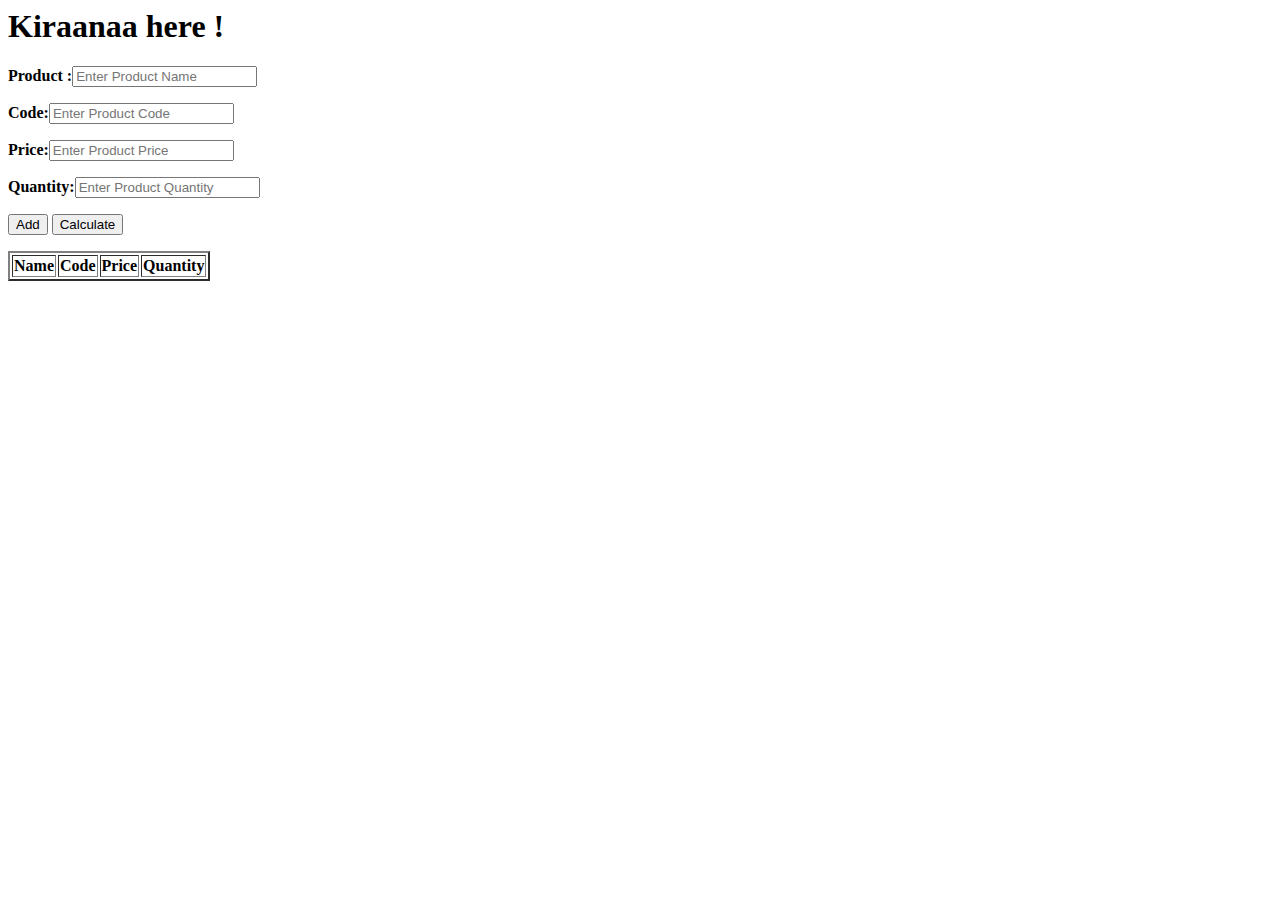
<file: SkillLabAssignment/8&9/index.html>
<head>
  <meta charset="UTF-8">
  <meta name="viewport" content="width=device-width,initial-scale=1.0">
  <title>Purchase Details</title>
  <link rel="stylesheet" href="C:\Users\kaust\OneDrive\Desktop\SkillLabAssignment\8&9\styles.css">
</head>

<body>
  <h1>Kiraanaa here !</h1>
  <div class="container">
    <div id="data">
      <p><strong>Product :</strong><input type="text" id="name" placeholder="Enter Product Name"></p>
      <p><strong> Code:</strong><input type="number" id="code" placeholder="Enter Product Code"></p>
      <p><strong>Price:</strong><input type="number" id="price" placeholder="Enter Product Price"></p>
      <p><strong> Quantity:</strong><input type="number" id="quantity" placeholder="Enter Product Quantity"></p>
      <button id="add">Add</button>
      <button id="calculate">Calculate</button>
    </div>
    <p>
    <table border="2" id="mytab">
      <tr class="table-content">
        <th> Name </th>
        <th> Code </th>
        <th> Price </th>
        <th> Quantity </th>
      </tr>
    </table>
    </p>
    <p id="info"></p>
  </div>
  <script src="C:\Users\kaust\OneDrive\Desktop\SkillLabAssignment\8&9\table.js"></script>
</body>
</file>
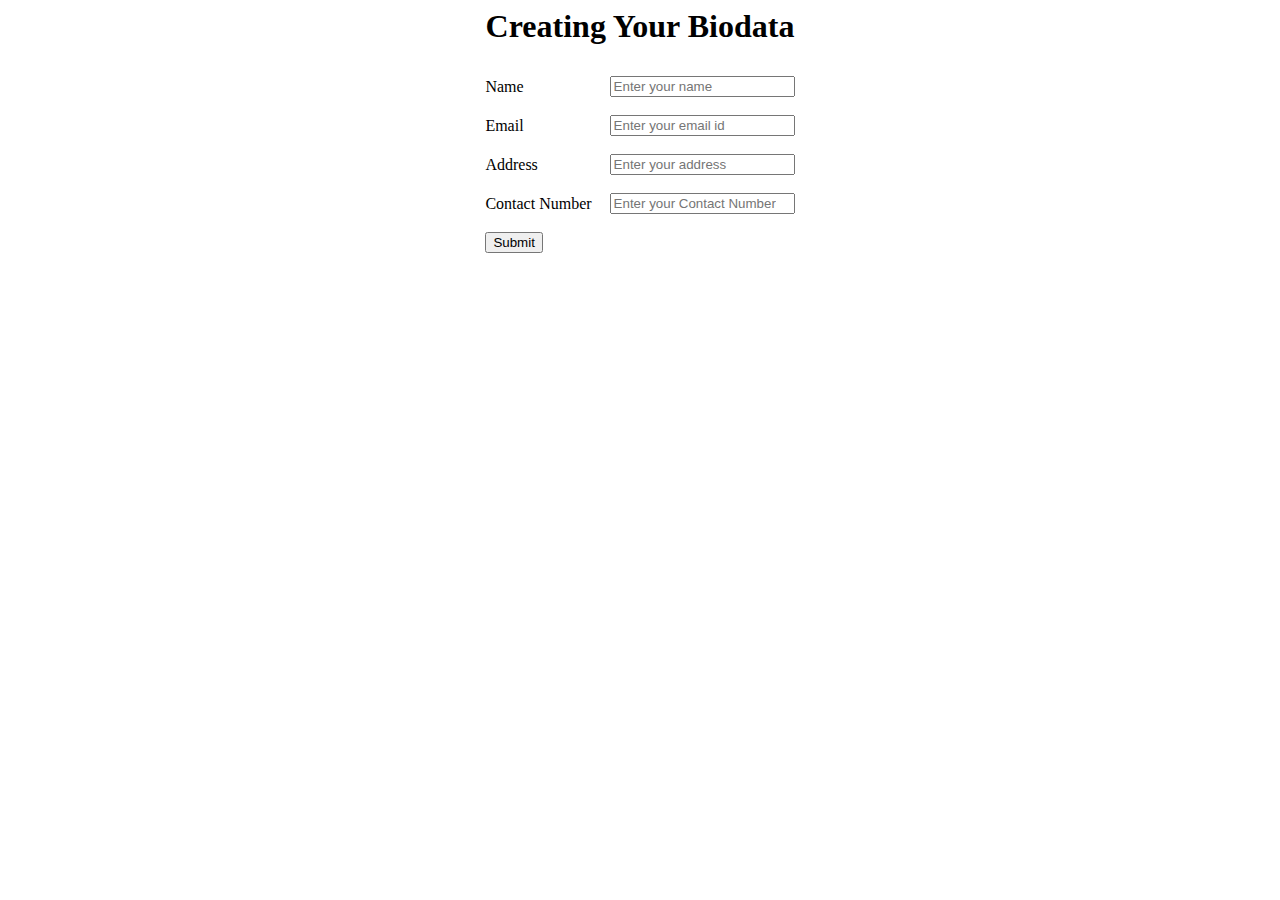
<file: SkillLabAssignment/7/biodata.html>
<html>  
<head>  
<title> SignUp Page</title>  
</head>  
<body align="center" >  
    <h1> Creating Your Biodata</h1>  
    <table cellspacing="2" align="center" cellpadding="8" border="0">  
        <tr><td> Name</td>   
            <td><input type="text" placeholder="Enter your name" id="n1"></td></tr>  
            <tr><td>Email </td>  
                <td><input type="text" placeholder="Enter your email id" id="e1"></td></tr>  
                <tr><td> Address</td>  
                    <td><input type="Address" placeholder="Enter your address" id="p1"></td></tr>  
                    <tr><td>Contact Number</td>  
                        <td><input type="number" placeholder="Enter your Contact Number" id="p2"></td></tr>  
                        <tr><td>  
                            <input type="submit" value="Submit" onClick="submit_account()"/>  
                        </table>  
                        <script type="text/javascript">  
                        function submit_account(){  
                            var n=document.getElementById("n1").value;  
                            var e=document.getElementById("e1").value;  
                            var a=document.getElementById("p1").value;  
                            var cn=document.getElementById("p2").value;  
                            //Code for password validation  
                            var letters = /^[A-Za-z]+$/;  
                            var email_val = /^([a-zA-Z0-9_\.\-])+\@(([a-zA-Z0-9\-])+\.)+([a-zA-Z0-9]{2,4})+$/; 
                            //other validations required code  
                            if(n==''||e==''||p==''||cp==''){  
                                alert("Enter each details correctly");  
                            }  
                            else if(!letters.test(n))  
                            {  
                                alert('Name is incorrect must contain alphabets only');  
                            } 
                            else if (!email_val.test(e))  
                            {  
                                alert('Invalid email format please enter valid email id');  
                            }  
                            else if(document.getElementById("p1").value.length >20)  
                            {  
                                alert("Address maximum length is 20");  
                            }  
                            else if(document.getElementById("p1").value.length < 10)  
                            {  
                                alert("Number minimum length is 10");  
                            }  
                            else{  
                                alert("Your account has been created successfully... Redirecting to JavaTpoint.com");  
                            }  
                            }  
</script>  
</body>  
</html>
</file>
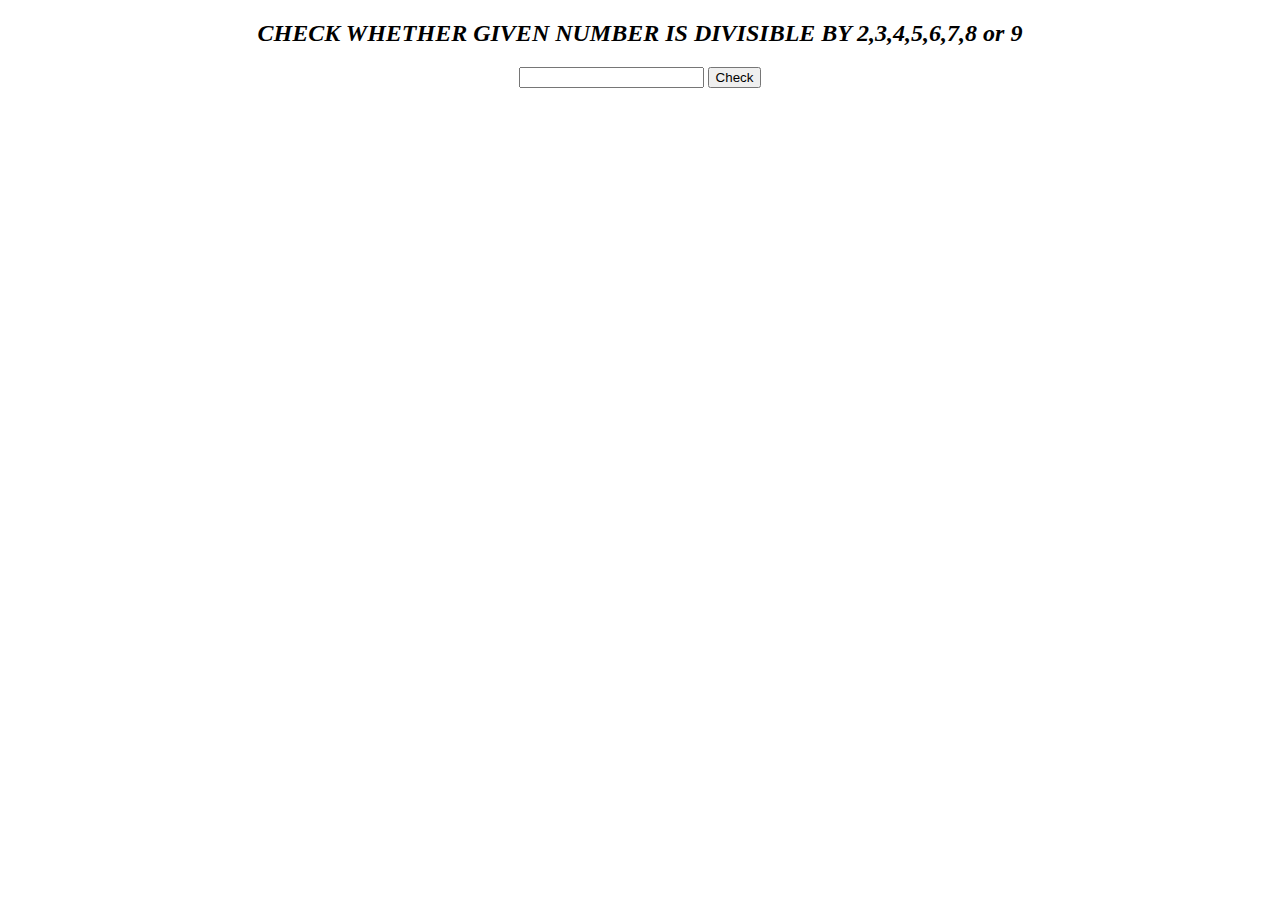
<file: SkillLabAssignment/7/divisible.html>
<!DOCTYPE html>
<html>
    <head>
        <script>
            function funct() {
                 var a=parseInt(document.getElementById("n1").value);
                 if(a%2===0){
                    if(a%3===0){
                       if(a%5===0){
                         if(a%7===0){
                      txt=15;}
                      else{
                        txt=11;
                      }}
                      else{
                        txt=10;
                      }}
                    else{
                      txt=1;
                    }
                 }
                else if(a%3===0){
                  if(a%5===0){
                     if(a%7===0){
                      txt=16;
                      }
                      else{
                        txt=12;
                      }}
                   else{
                    txt=2;
                   }
                }
                else if(a%4===0){
                       txt=3;
                }
                else if(a%5===0){
                   if(a%7===0){
                      txt=13;}
                    else  if(a%2===0){
                      txt=17;
                   }
                  else{
                      txt=4;}
                }
                else if(a%6===0){
                  if(a%7===0){
                      txt=14;}
                  else{
                      txt=5;}
                }
                else if(a%7===0){
                      txt=6;
                }
                else if(a%8===0){
                      txt=7;
                }
                else if(a%9===0){
                      txt=8;
                }
                else {
                  txt=9
                }
              switch (txt) {
                case 1:
                  document.getElementById("res").innerHTML=a+" is divisible by 2";
                  break;
                case 2:
                   document.getElementById("res").innerHTML=a+" is divisible by 3";
                   break;
                case 3:
                  document.getElementById("res").innerHTML=a+" is divisible by 4";
                  break;
                case 4:
                  document.getElementById("res").innerHTML=a+" is divisible by 5";
                  break;
                case 5:
                   document.getElementById("res").innerHTML=a+" is divisible by 6";
                   break;
                case 6:
                  document.getElementById("res").innerHTML=a+" is divisible by 7";
                  break;
                case 7:
                  document.getElementById("res").innerHTML=a+" is divisible by 8";
                  break;
                case 8:
                  document.getElementById("res").innerHTML=a+" is divisible by 9";
                  break;
                case 10:
                  document.getElementById("res").innerHTML=a+" is divisible by 2 and 3";
                  break;
                case 11:
                  document.getElementById("res").innerHTML=a+" is divisible by 2, 3 and 5";
                  break;
                case 12:
                  document.getElementById("res").innerHTML=a+" is divisible by 3 and 5 ";
                  break;
                case 13:
                  document.getElementById("res").innerHTML=a+" is divisible by 5 and 7";
                  break;
                case 14:
                  document.getElementById("res").innerHTML=a+" is divisible by 6 and 7";
                  break;
                case 15:
                  document.getElementById("res").innerHTML=a+" is divisible by 2, 3, 5 and 7";
                  break;
                case 16:
                  document.getElementById("res").innerHTML=a+" is divisible by 3, 5 and 7";
                  break;
                case 17:
                  document.getElementById("res").innerHTML=a+" is divisible by 2 and 5";
                  break;

                default:
                  document.getElementById("res").innerHTML=a+" is divisible by number greater than 9 ";
                  break;
              }
};

        </script>

    </head>
    <body align=center>
        <h2><em>CHECK WHETHER GIVEN NUMBER IS DIVISIBLE BY 2,3,4,5,6,7,8 or 9</em></h2>
        <form>
            <p id="res"></p>
            <input type="number" id="n1"></input>
            <button type="button" onclick="funct()">Check</button>
        </form>
    </body>
</html>
</file>
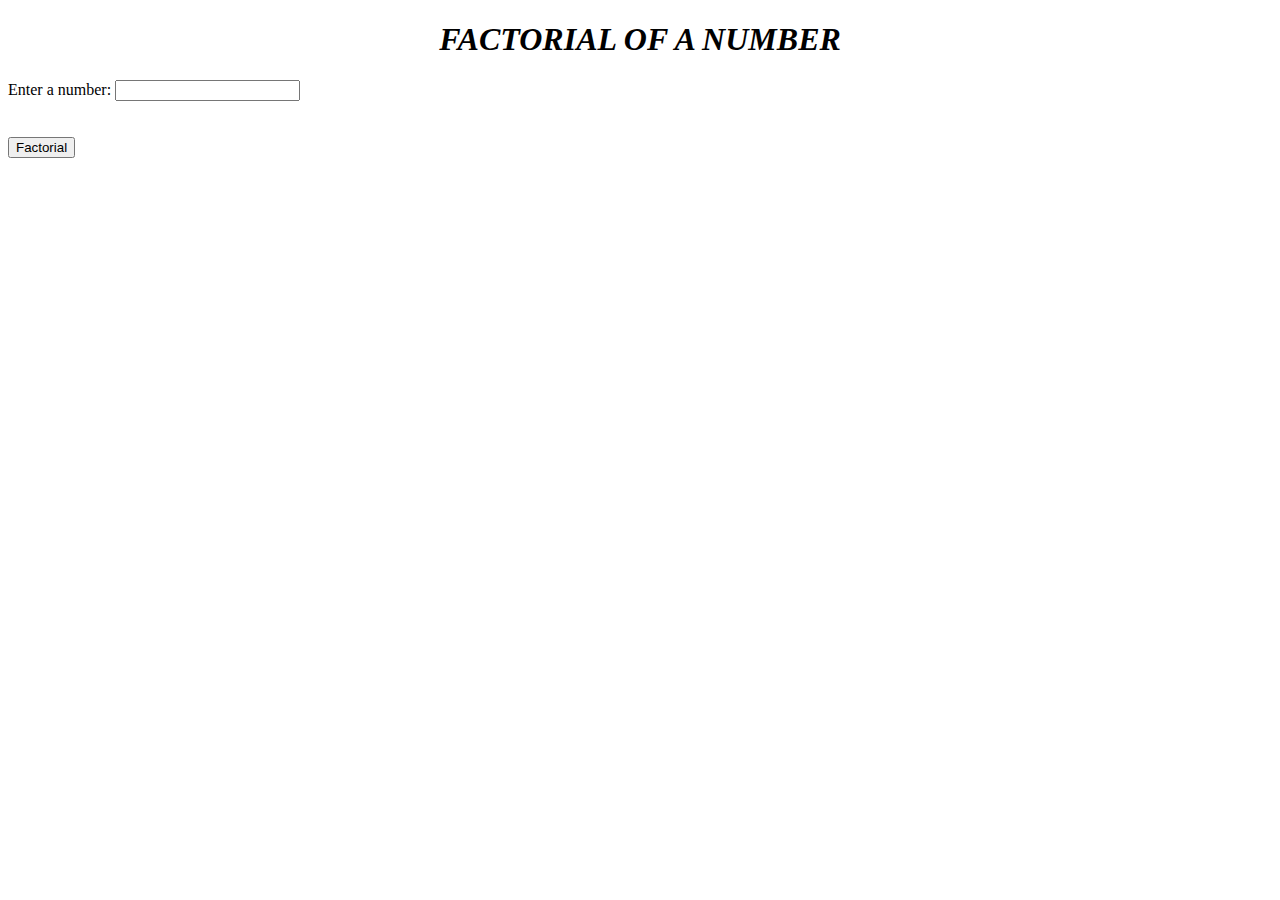
<file: SkillLabAssignment/7/factorial.html>
<!DOCTYPE html>
<html>
    <head>
    </head>
    <body>
        <h1 class="name" align="center"><em> FACTORIAL OF A NUMBER</em></h1>
        Enter a number: <input id = "num">
        <br><br> <br>
        <button onclick = "fact()"> Factorial </button>
        <p id = "res"></p>
        <script>
        function fact(){
            var i, num, f;
            f = 1;
            num = document.getElementById("num").value;
            for(i = 1; i <= num; i++)
            {
                f = f * i;
            }
            document.getElementById("res").innerHTML = "The factorial of the number is: " + f ;
            }
        </script>
    </body>
</html>
</file>
